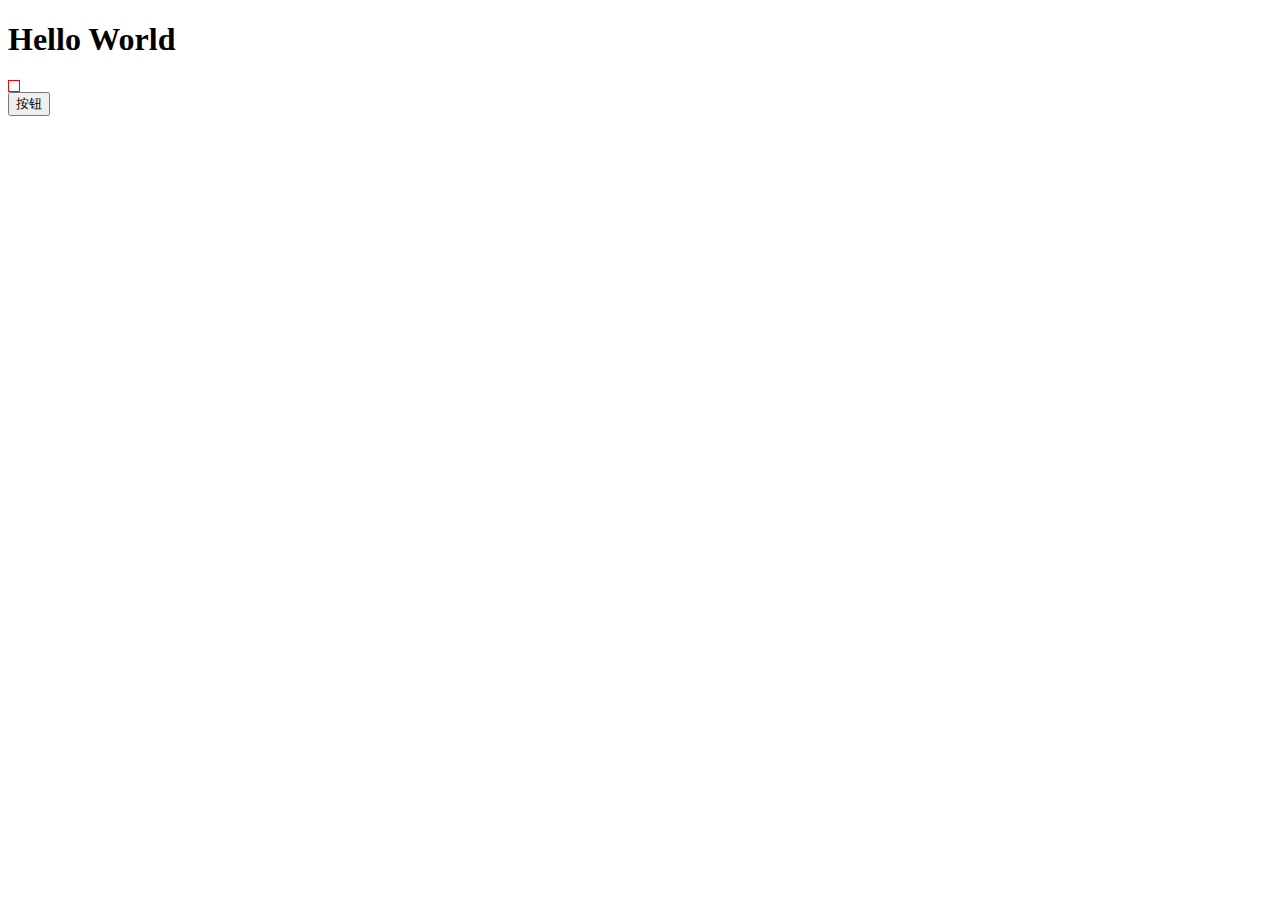
<file: index/index.html>
<!DOCTYPE html>
<html>

<head>
    <meta charset="utf-8">
    <title>制作我的第一个网页</title>
<!-- 选择器优先级：内联式>id选择器>类选择器>标签选择器>通配符选择器*{} -->
<!-- css就近原则: 内联式>嵌入式\外部式(谁在后，展示谁的设置) -->
<!--外部式 -->
<link rel="stylesheet" href="index.css" type="text/css">
<!-- 嵌入式 -->
<style type="text/css">
p{
    font-family: 'Microsoft-Yahei';
    color:green;
    width: 140px;
    height: 40px;
    border: 1px solid black;
    text-align:center;
}
#div1{
    border:1px red solid;
    width: 10px;
    height: 10px;
}
</style>
</head>
<!-- html与js关联 -->
<script src="./index.js" type="text/javascript"></script>

<body>
    <h1>Hello World</h1>
    <div id="div1">
        <!-- 内联式 -->
        <!-- <p style="color:red">当特殊的样式需要应用到个别元素时，就可以使用内联样式。</p> -->
    </div>
    <button onclick="clickFn()">按钮</button>
    <template v-if="true">
        <!--此时template标签中的内容显示在页面上，但是看dom结构没有template标签-->
        <div>我是template</div>
        <div>我是template</div>
    </template>
</body>

</html>
</file>
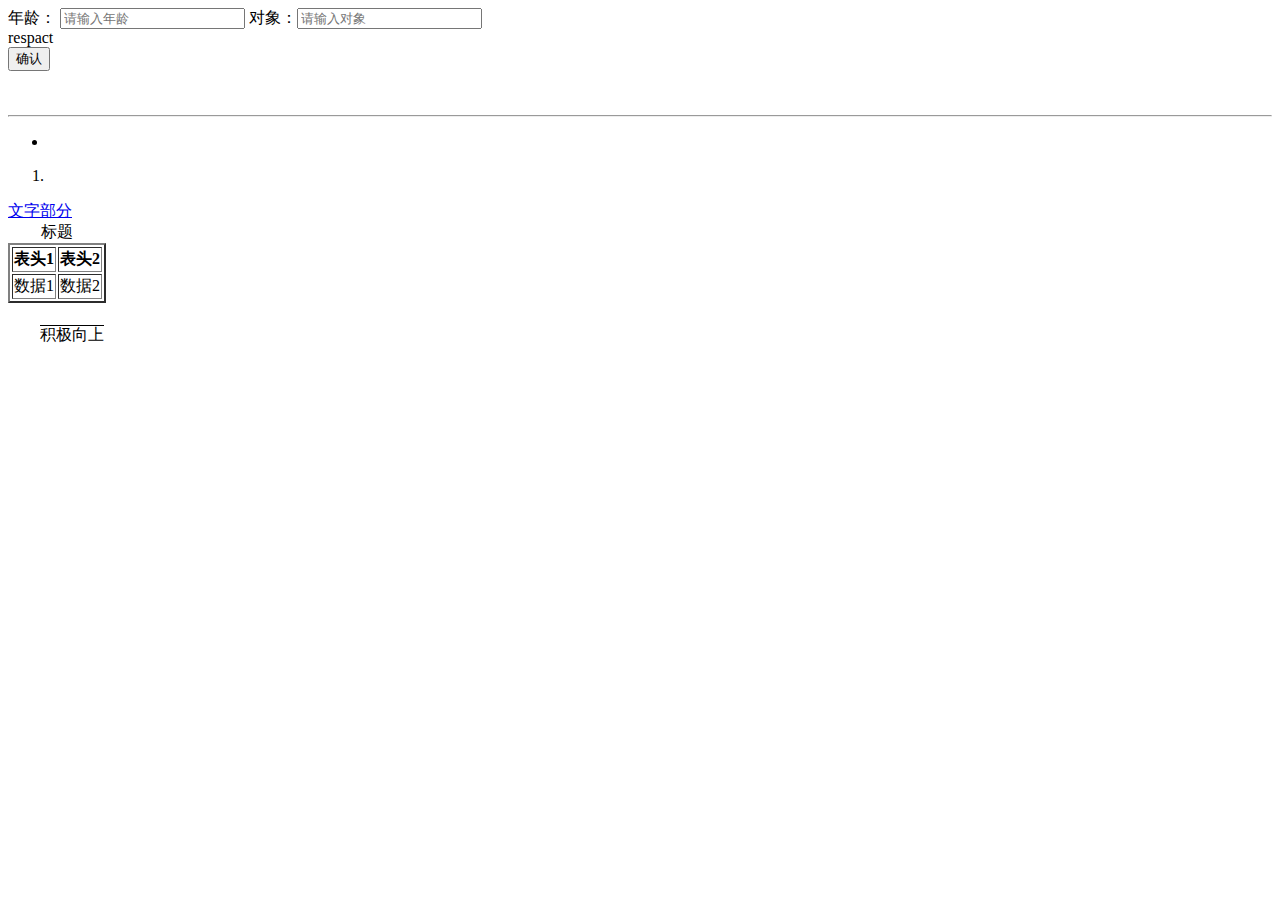
<file: demo1/demo1.html>
<!DOCTYPE html>
<html>

<head>
    <title>标签学习</title>
    <meta name="viewport" content="width=1212" />
</head>
<script src="./demo1.js" type="text/javascript"></script>
<body>
    
    <div>
       年龄： <input type="text" placeholder="请输入年龄">
       对象：<input type="text" placeholder="请输入对象">
    </div>
    <header>respact</header>
    <div>
        <button onclick="clickFn()">确认</button>
    </div>
    <header></header>
    <footer></footer>
    <aside></aside>
    <section></section>
    <br/>&nbsp;
    <!-- 水平分割线 -->
    <hr/>
    <!-- 无序 -->
    <ul>
        <li></li>
    </ul>
    <!-- 有序 -->
    <ol>
        <li></li>
    </ol>
    <!-- GIF，PNG，JPEG -->
    <!-- <img src=".gif" alt="未找到图片" title="鼠标掠过"> -->
    <!-- _parent\_self\_top -->
    <a href="http://www.baidu.com" title="鼠标滑过" target="_blank">文字部分</a>
    <!-- 创建表格 border边框的样式 thead\tbody\tfoot(sum)-->
    <table border="2">
        <caption>标题</caption>
        <tr>
            <th>表头1</th>
            <th>表头2</th>
        </tr>
        <tr>
            <td>数据1</td>
            <td>数据2</td>
        </tr>
    </table>
    <!-- script:font-size； font-family多个字体格式用逗号隔开； font-sytle字体格式--斜体；font-weight粗体；line-height行间距 -->
    <!-- text-decoration;2em意思是文字的2倍大小text-indent首行缩进;line-height行间距 -->
    <p style="text-decoration:overline;text-indent: 2em;line-height: 2em;">积极向上</p>
    <!-- word-spacing\letter-spacing字体间距;text-align对齐方式 -->
    <!-- display:block 内联元素为块状元素；display:inline/inline-block块状为内联元素,内联块状；display:none不展示-->
    <!-- 盒子模型：（块状元素具备它的特征）padding内填充 或者 内边距\margin外边距\border边框（四个方向） -->
    <!-- border(left\right\top\bottom);border-radius 圆角 -->
    <!-- 网页布局： 流动模型flow\浮动模型float(left\right)\层模型layer(position:absolute绝对定位\relative相对定位\fixed固定定位) -->
    <!-- HTML的&lt; &gt;&amp;&quot;&copy;分别是<，bai>，&，"，©;的转义字符。&nbsp;空格 -->
</body>

</html>
</file>
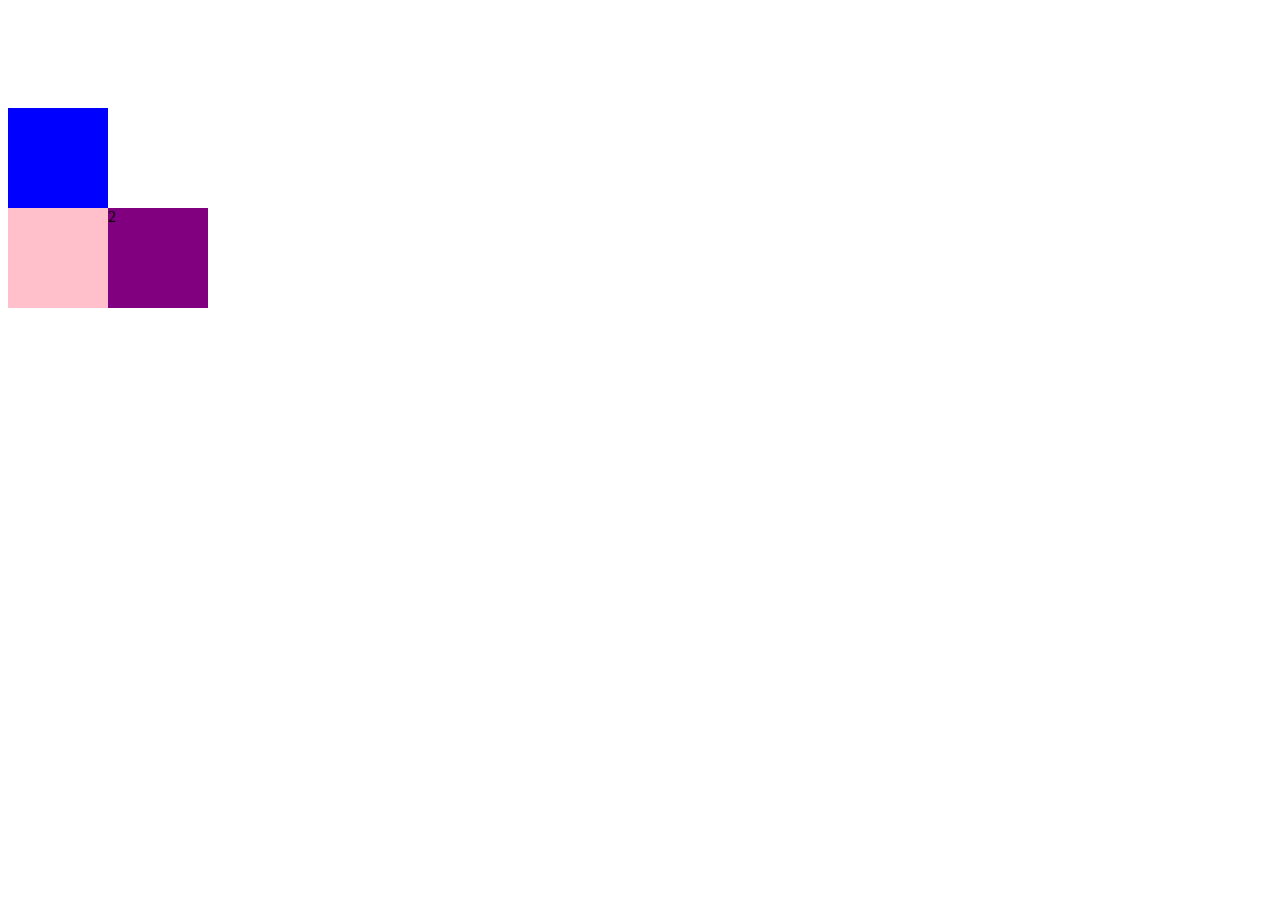
<file: demo2/demo2.html>
<!DOCTYPE html>
<html>

<head>
    <title>定位</title>
</head>
<style>
div{
    background-color: pink;
    height: 100px;
    width: 100px;
}
div:nth-child(1){
    background-color:blue;
    position: relative;
    top: 100px;
    /* left:100px; */
}
div:nth-child(2){
    background-color:purple;
    position: relative;
    top: 100px;
    left:100px;
}
</style>

<body>
<div></div>
<div>2</div>
<div></div>
</body>

</html>
</file>
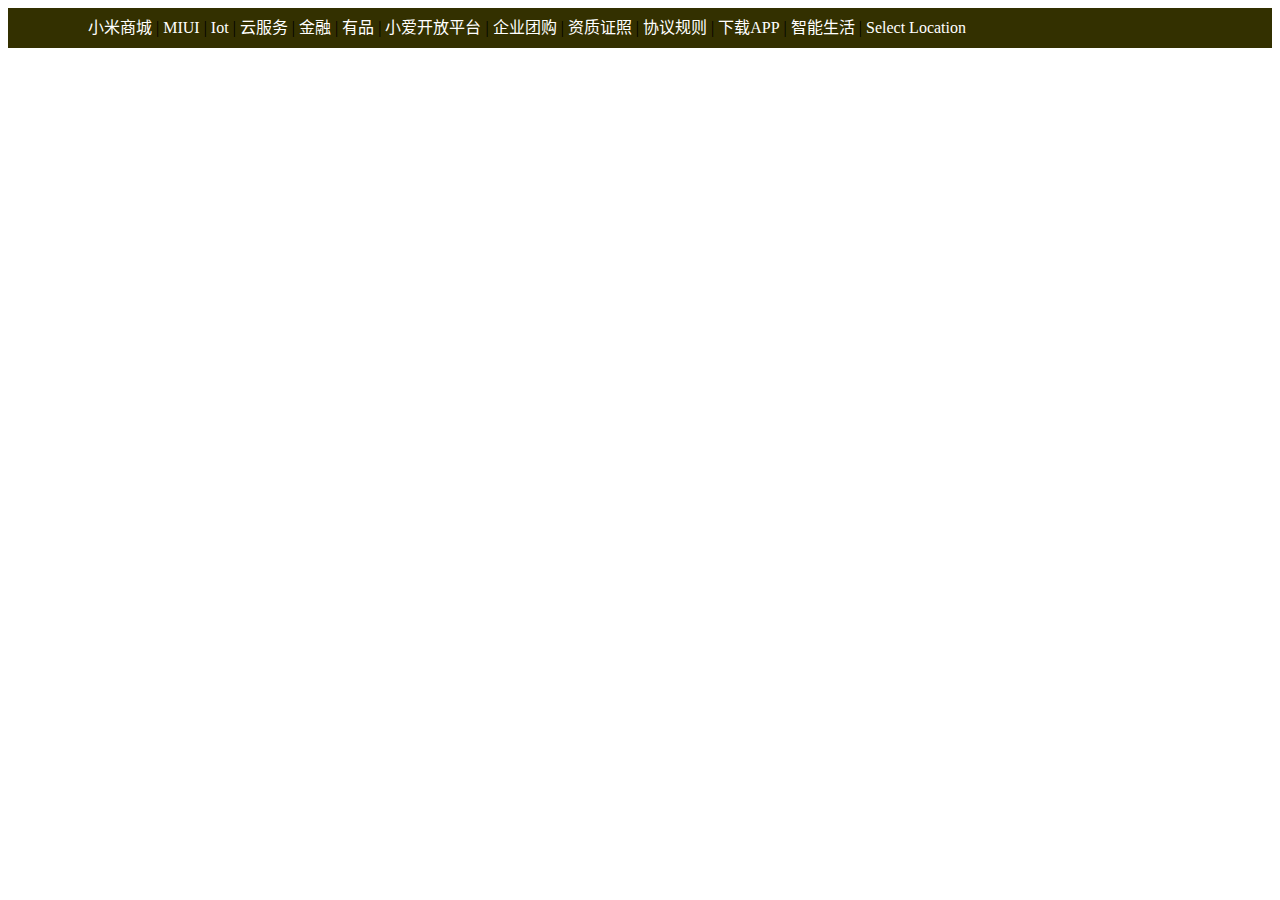
<file: xiaomiExercise/xiaomiExercise.html>
<!DOCTYPE html>
<html lang="zh-CN" xml:lang="zh-CN">

<head>
    <!-- 编码解析 -->
    <meta charset="utf-8" />
    <title> 小米商城 - 小米10 Pro、Redmi 10X、小米MIX Alpha，小米电视官方网站</title>
    <link rel="stylesheet" href="xiaomiExercise.css" type="text/css">
</head>

<body>
        <div class="topbar-nav">
            <a id="demoA" href="xiaomiExercise.html">小米商城</a>
            <span>|</span>
            <a href="http://www.miui.com/" target="_blank">MIUI</a>
            <span>|</span>
            <a href="http://iot.mi.com/" target="_blank">Iot</a>
            <span>|</span>
            <a href="http://i.mi.com/" target="_blank">云服务</a>
            <span>|</span>
            <a href="http://jr.mi.com/" target="_blasnk">金融</a>
            <span>|</span>
            <a href="http://youpin.mi.com/" target="_blank">有品</a>
            <span>|</span>
            <a href="http://xiaoai.mi.com/" target="_blank">小爱开放平台</a>
            <span>|</span>
            <a href="http://qiye.mi.com/" target="_blank">企业团购</a>
            <span>|</span>
            <a href="https://www.mi.com/aptitude/list?id=41" target="_blank">资质证照</a>
            <span>|</span>
            <a href="https://www.mi.com/aptitude/list/" target="_blank">协议规则</a>
            <span>|</span>
            <a href="https://www.mi.com/appdownload/" target="_blank">下载APP</a>
           <!-- 初始状态不加载 图片文件夹！！！ -->
            <!-- <span>
                <img src="//xiaomiImage\i1.mifile.cn\download.png?1" alt="小米商城">
            </span> -->
            <span>|</span>
            <a href="https://xiaomishare.mi.com/?from=micom/" target="_blank">智能生活</a>
            <span>|</span>
            <!-- 弹出框的实现！！！ -->
            <a href="javascript:;">Select Location</a>
        </div>
</body>

</html>
</file>
<file: index/index.css>
p{
    color:blue;
    width: 140px;
    height: 140px;
    border: 1px solid black;
    /* 滚动条 */
    overflow: scroll;
}
</file>
<file: xiaomiExercise/xiaomiExercise.css>
.topbar-nav{
    background-color:#333000;
    position: relative;
}
.topbar-nav a{
color: white;
line-height: 40px;
display: inline-block;
}
a,a:hover{
    text-decoration: none;
}
#demoA{
    text-indent: 5em;
}
</file>
